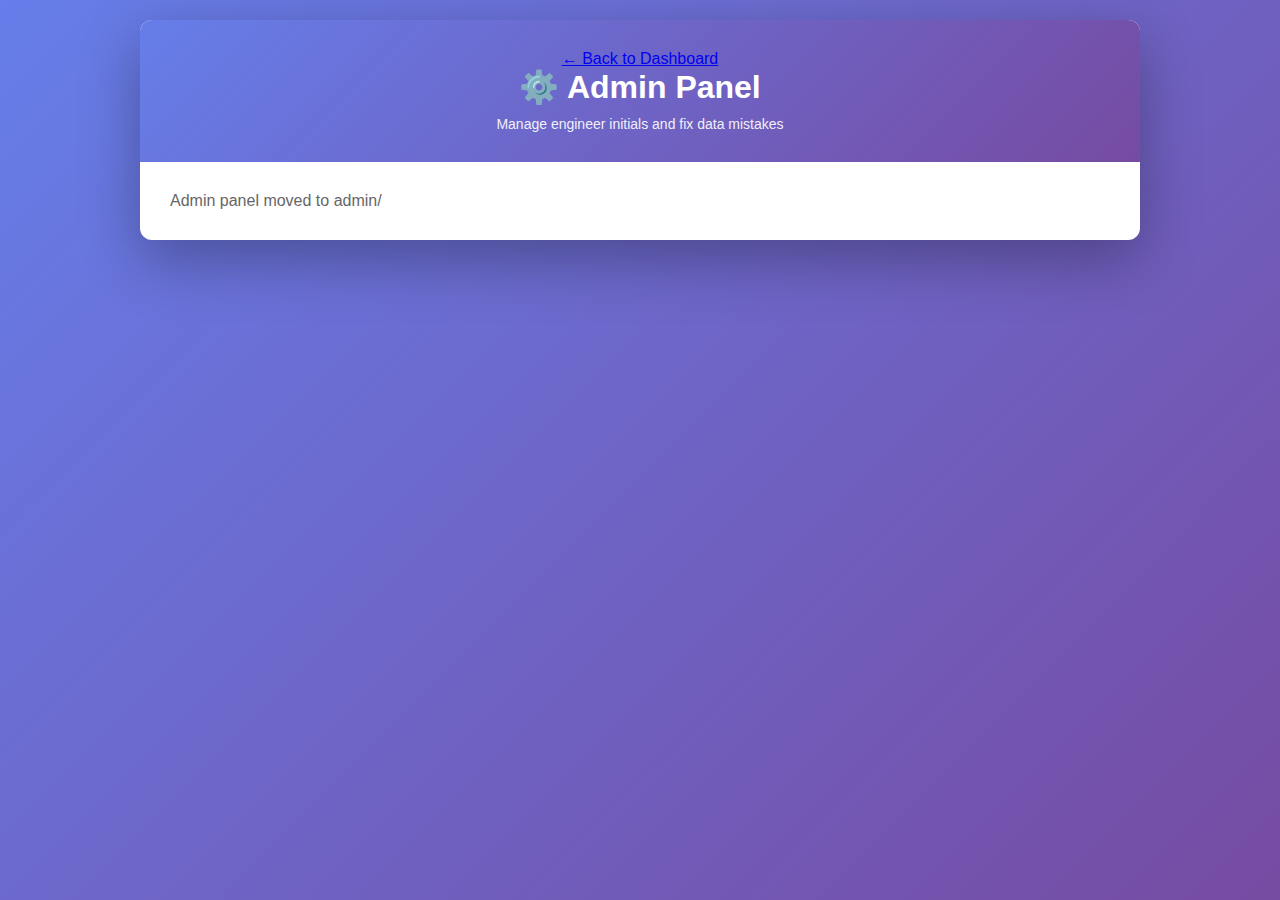
<file: admin/index.html>
<!doctype html>
<html lang="en">
  <head>
    <meta charset="utf-8" />
    <meta name="viewport" content="width=device-width,initial-scale=1" />
    <title>Admin — Redirect</title>
    <meta http-equiv="refresh" content="0; url=admin.html" />
    <style>body{font-family:system-ui,Segoe UI,Roboto,Arial,sans-serif;display:flex;align-items:center;justify-content:center;height:100vh;margin:0;background:#f7fafc;color:#111}</style>
  </head>
  <body>
    <div>
      <p>The admin panel is at <a href="admin.html">admin.html</a>. If you are not redirected automatically, follow the link.</p>
    </div>
  </body>
</html>
</file>
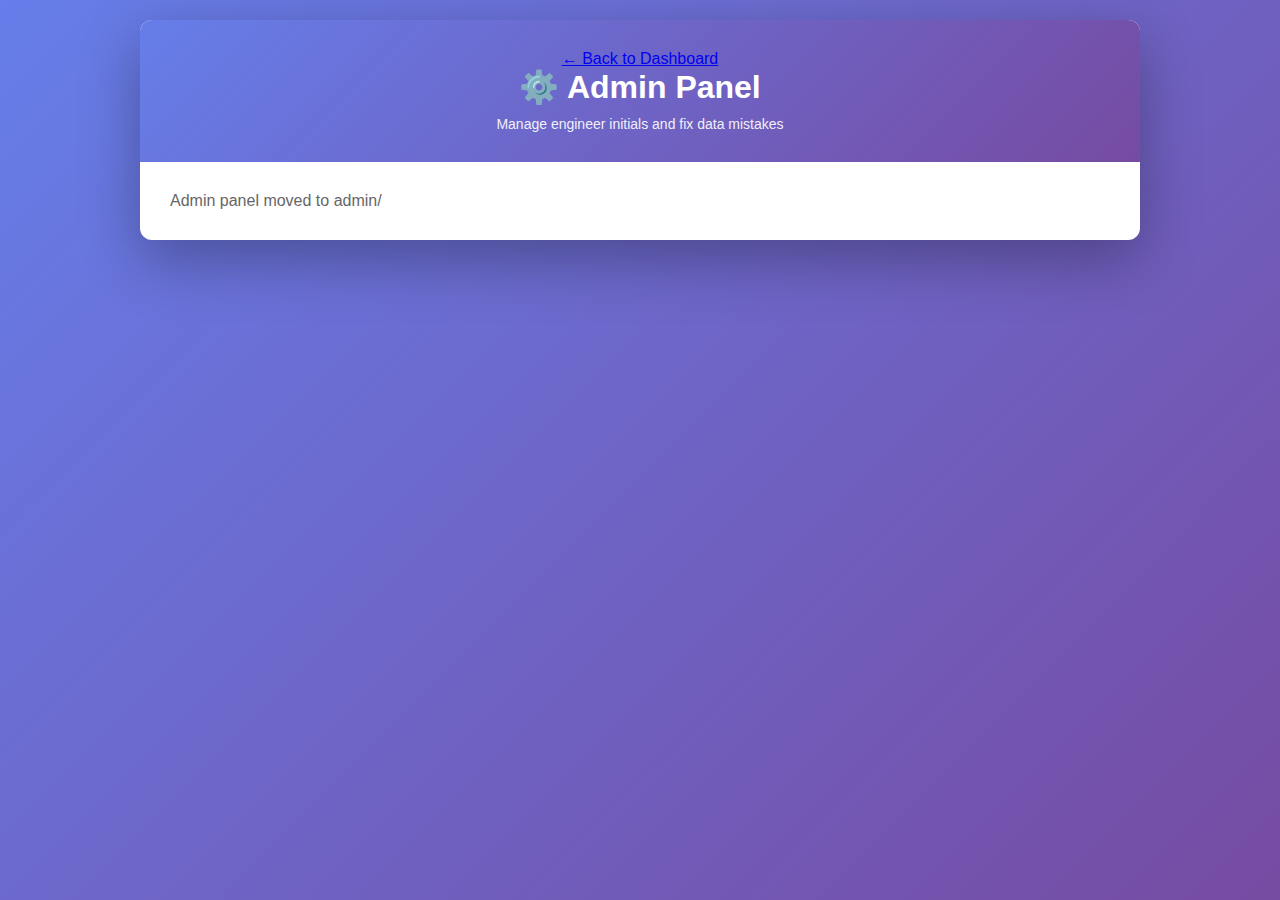
<file: admin/admin.html>
<!DOCTYPE html>
<html lang="en">
<head>
    <meta charset="UTF-8">
    <meta name="viewport" content="width=device-width, initial-scale=1.0">
    <title>Admin Panel - BH Stats</title>
    <meta name="description" content="Admin panel for BH Stats — configuration and maintenance tools for the dashboard." />
    <style>
        * {
            margin: 0;
            padding: 0;
            box-sizing: border-box;
        }

        body {
            font-family: -apple-system, BlinkMacSystemFont, 'Segoe UI', Roboto, Oxygen, Ubuntu, Cantarell, sans-serif;
            background: linear-gradient(135deg, #667eea 0%, #764ba2 100%);
            min-height: 100vh;
            padding: 20px;
        }

        .container {
            max-width: 1000px;
            margin: 0 auto;
            background: white;
            border-radius: 12px;
            box-shadow: 0 20px 60px rgba(0,0,0,0.3);
            overflow: hidden;
        }

        .header {
            background: linear-gradient(135deg, #667eea 0%, #764ba2 100%);
            color: white;
            padding: 30px;
            text-align: center;
        }

        .role-badge {
            display: inline-block;
            margin-top: 8px;
            padding: 4px 10px;
            border-radius: 999px;
            background: rgba(255, 255, 255, 0.2);
            font-size: 12px;
            font-weight: 700;
            letter-spacing: 0.5px;
            text-transform: uppercase;
        }

        .header h1 {
            font-size: 32px;
            margin-bottom: 10px;
        }

        .header p {
            opacity: 0.9;
            font-size: 14px;
        }

        .content {
            padding: 30px;
        }

        .section {
            margin-bottom: 40px;
            padding-bottom: 30px;
            border-bottom: 1px solid #eee;
        }

        .section:last-child {
            border-bottom: none;
        }

        .section h2 {
            font-size: 20px;
            margin-bottom: 15px;
            color: #333;
        }

        .form-group {
            margin-bottom: 15px;
        }

        label {
            display: block;
            margin-bottom: 8px;
            font-weight: 600;
            color: #555;
            font-size: 14px;
        }

        input, select {
            width: 100%;
            max-width: 300px;
            padding: 10px 12px;
            border: 1px solid #ddd;
            border-radius: 6px;
            font-size: 14px;
            font-family: inherit;
        }

        input:focus, select:focus {
            outline: none;
            border-color: #667eea;
            box-shadow: 0 0 0 3px rgba(102, 126, 234, 0.1);
        }

        .form-row {
            display: flex;
            gap: 20px;
            flex-wrap: wrap;
        }

        .form-row .form-group {
            flex: 1;
            min-width: 250px;
        }

        button {
            background: linear-gradient(135deg, #667eea 0%, #764ba2 100%);
            color: white;
            border: none;
            padding: 12px 24px;
            border-radius: 6px;
            font-size: 14px;
            font-weight: 600;
            cursor: pointer;
            transition: transform 0.2s, box-shadow 0.2s;
        }

        button:hover {
            transform: translateY(-2px);
            box-shadow: 0 10px 20px rgba(102, 126, 234, 0.3);
        }

        button:active {
            transform: translateY(0);
        }

        button:disabled {
            opacity: 0.5;
            cursor: not-allowed;
            transform: none;
        }

        .result {
            margin-top: 20px;
            padding: 15px;
            border-radius: 6px;
            display: none;
            font-size: 14px;
        }

        .result.success {
            background: #d4edda;
            color: #155724;
            border: 1px solid #c3e6cb;
            display: block;
        }

        .result.error {
            background: #f8d7da;
            color: #721c24;
            border: 1px solid #f5c6cb;
            display: block;
        }

        .result.info {
            background: #d1ecf1;
            color: #0c5460;
            border: 1px solid #bee5eb;
            display: block;
        }

        .result h3 {
            margin-bottom: 8px;
            font-size: 16px;
        }

        .stats {
            background: #f8f9fa;
            padding: 20px;
            border-radius: 6px;
            margin-top: 20px;
        }

        .insights-card {
            margin-top: 12px;
            padding: 12px;
            border-radius: 8px;
            background: #0b1e3a;
            color: #e6eef7;
            border: 1px solid rgba(255, 255, 255, 0.08);
        }

        .insights-header {
            display: flex;
            justify-content: space-between;
            align-items: center;
            margin-bottom: 8px;
            font-weight: 700;
        }

        /* rest of styles match root admin.html */
    </style>
    <!-- Chart.js will be lazy-loaded when the memory chart is first displayed -->
</head>
<body>
    <div class="container">
        <div class="header">
            <a href="../index.html" class="back-link">← Back to Dashboard</a>
            <h1 id="panelTitle">⚙️ Admin Panel</h1>
            <p id="panelSubtitle">Manage engineer initials and fix data mistakes</p>
            <div id="roleBadge" class="role-badge" style="display: none;"></div>
        </div>

        <div class="content">
            <!-- content preserved from root admin.html -->
            <p style="color:#666;">Admin panel moved to admin/</p>
        </div>
    </div>
</body>
</html>
</file>
